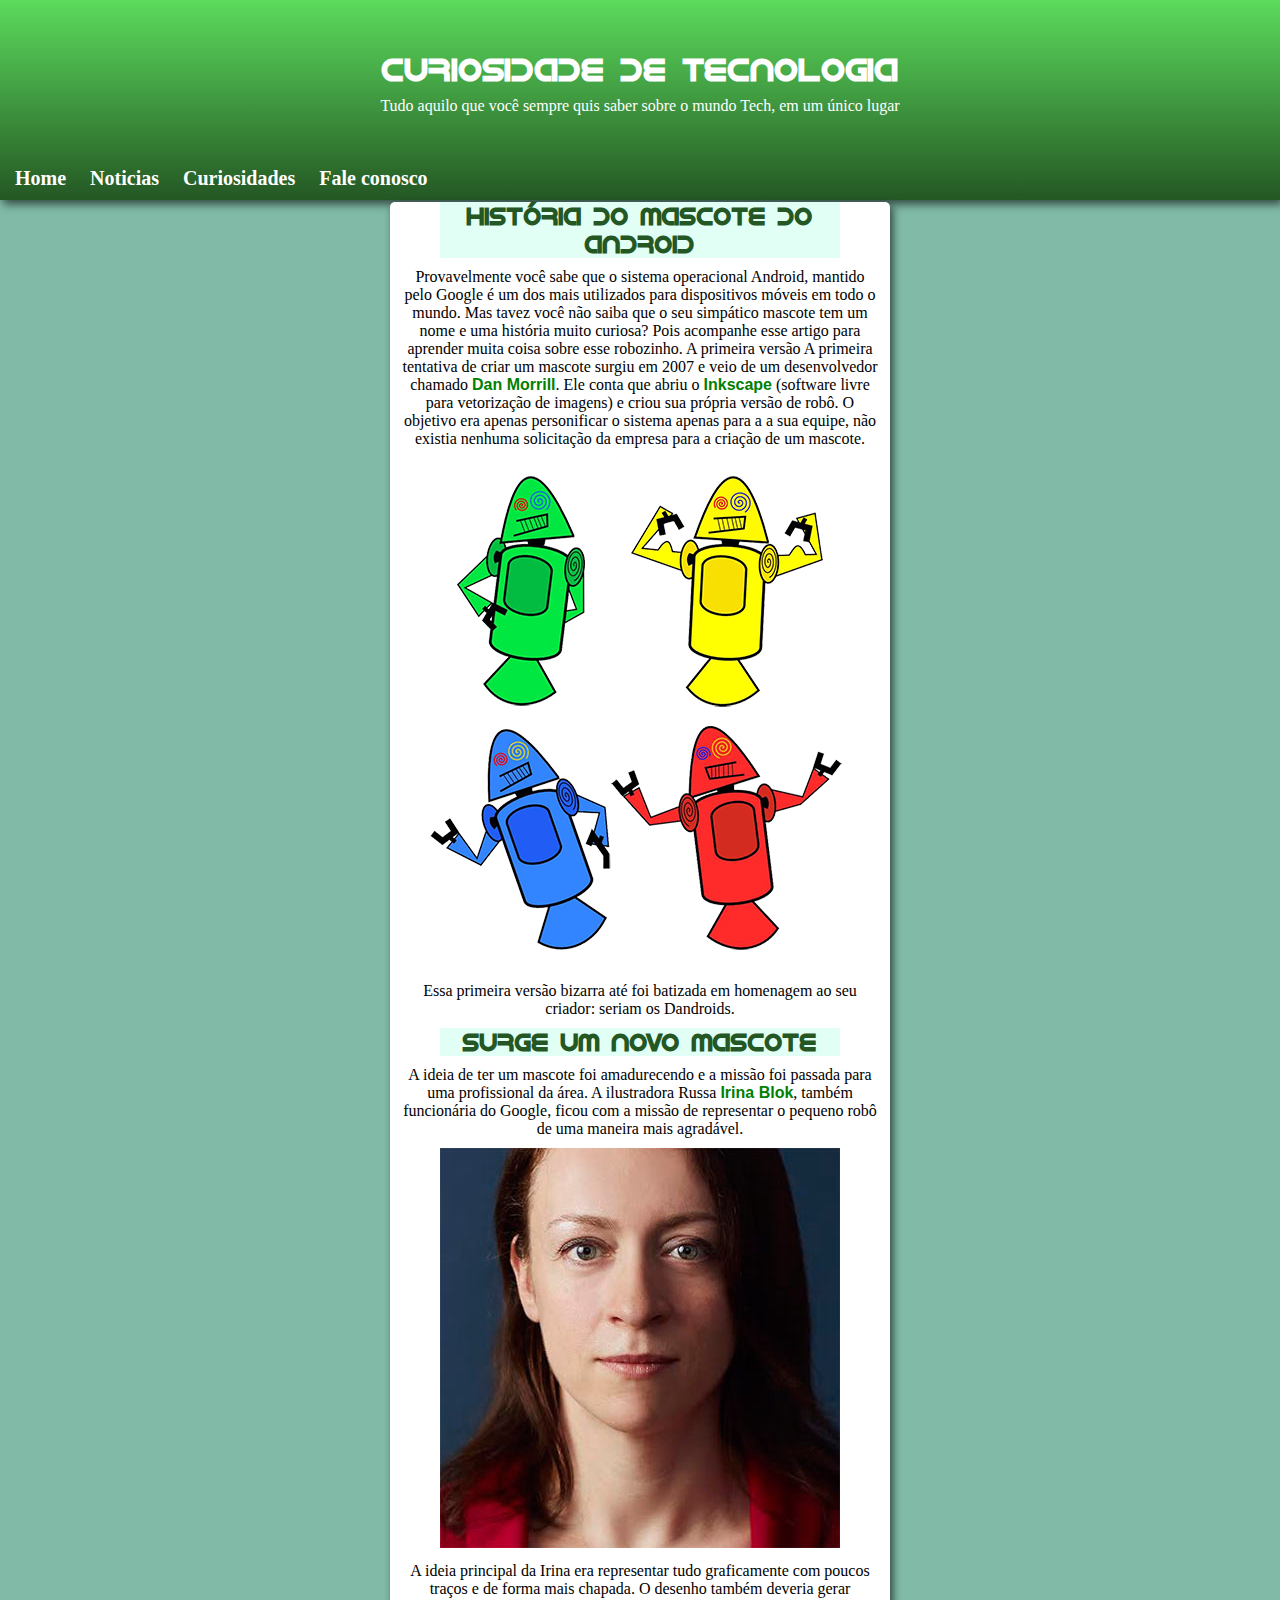
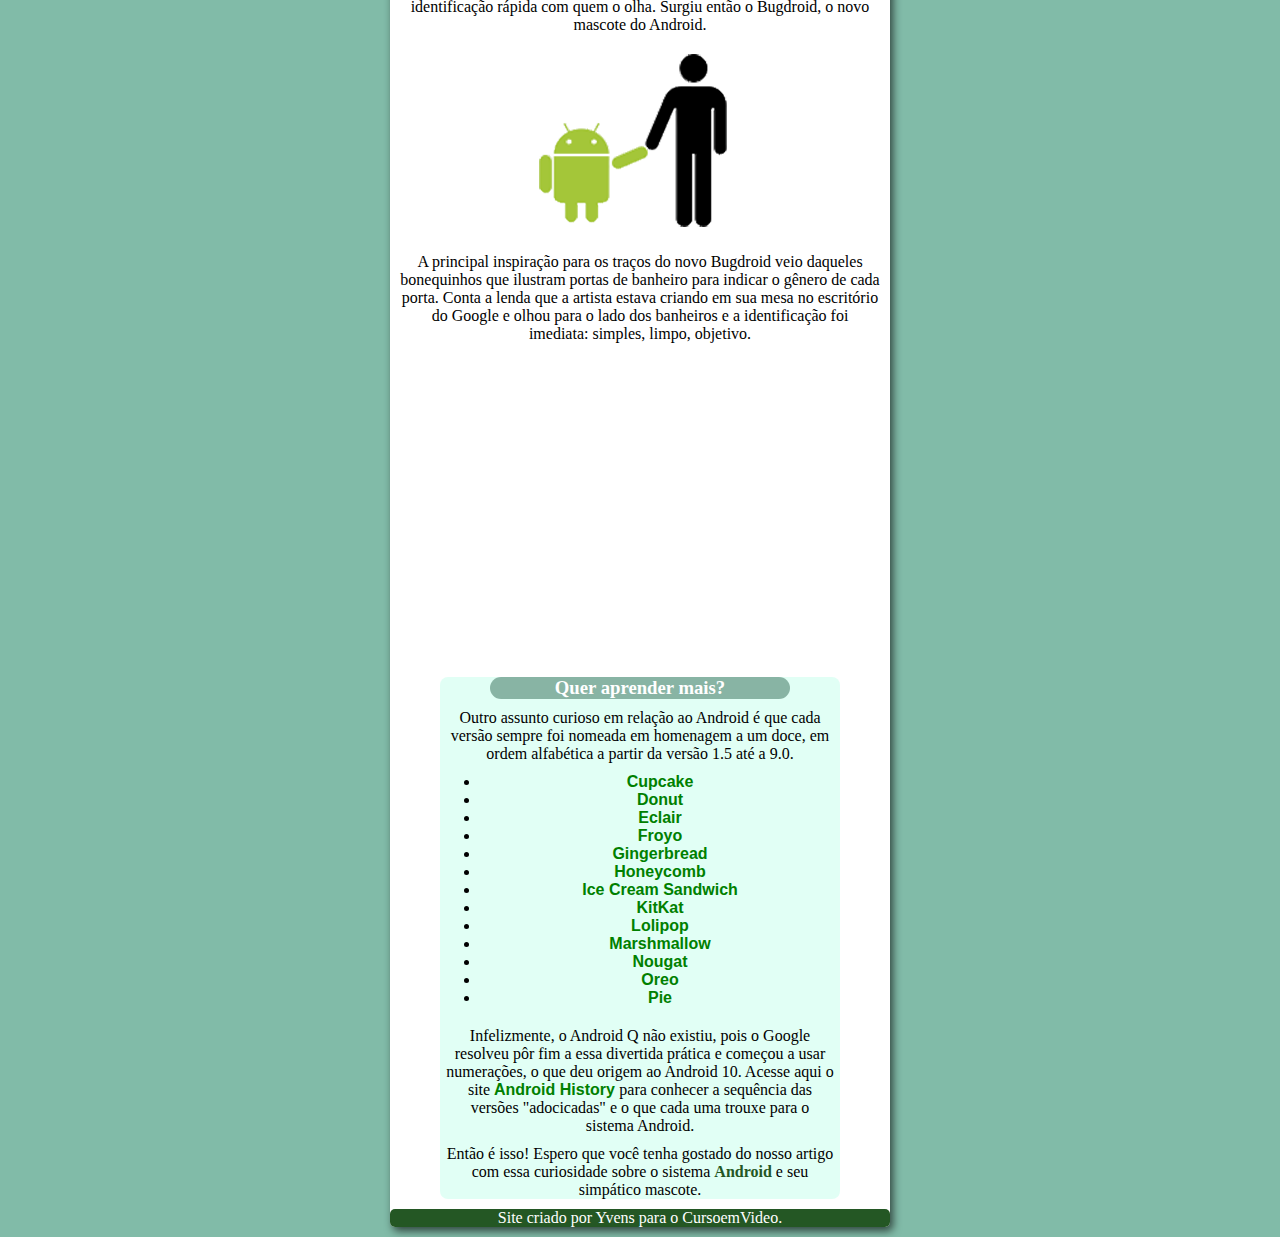
<file: modelo 2/index.html>
<!DOCTYPE html>
<html lang="pt br">
<head>
    <meta charset="UTF-8">
    <meta http-equiv="X-UA-Compatible" content="IE=edge">
    <meta name="viewport" content="width=device-width, initial-scale=1.0">
    <title>Como surgiu o mascote do android </title>
    <link rel="stylesheet" href="style.css">
    <link rel="icon" href="imagens/favicon.ico">
</head>
<body>
    <header>
        
        <h1 id="0">CURIOSIDADE DE TECNOLOGIA</h1>
        <P >Tudo aquilo que você sempre quis saber sobre o mundo Tech, em um único lugar</P>

      <span>Home </span>
      <span>Noticias </span>
      <span>Curiosidades</span>
      <span>Fale conosco</span>
    </header>

   
    <article>
        <h2>História do Mascote do Android</h2>
          <p>Provavelmente você sabe que o sistema operacional Android, mantido pelo Google é um dos mais utilizados para dispositivos móveis em todo o mundo. Mas tavez você não saiba que o seu simpático mascote tem um nome e uma história muito curiosa? Pois acompanhe esse artigo para aprender muita coisa sobre esse robozinho.

            A primeira versão
            
            A primeira tentativa de criar um mascote surgiu em 2007 e veio de um desenvolvedor chamado <a href="# " target="_blank">Dan Morrill</a>. Ele conta que abriu o <a href="https://www.youtube.com/" rel="external" target="_blank">Inkscape</a> (software livre para vetorização de imagens) e criou sua própria versão de robô. O objetivo era apenas personificar o sistema apenas para a a sua equipe, não existia nenhuma solicitação da empresa para a criação de um mascote.</p>

            <img src="imagens/dan-droids-pq.png" alt="">

            <p>Essa primeira versão bizarra até foi batizada em homenagem ao seu criador: seriam os Dandroids.

                <h2>Surge um novo mascote</h2>
                
                 <p>A ideia de ter um mascote foi amadurecendo e a missão foi passada para uma profissional da área. A ilustradora Russa <a href="#" target="_blank">Irina Blok</a>, também funcionária do Google, ficou com a missão de representar o pequeno robô de uma maneira mais agradável.</p>

                <img src="imagens/irina-blok-pq.jpg" alt="">

                <p>A ideia principal da Irina era representar tudo graficamente com poucos traços e de forma mais chapada. O desenho também deveria gerar identificação rápida com quem o olha. Surgiu então o Bugdroid, o novo mascote do Android.</p>

                <img src="imagens/bugdroid.png" alt="">

                <p>A principal inspiração para os traços do novo Bugdroid veio daqueles bonequinhos que ilustram portas de banheiro para indicar o gênero de cada porta. Conta a lenda que a artista estava criando em sua mesa no escritório do Google e olhou para o lado dos banheiros e a identificação foi imediata: simples, limpo, objetivo.</p>

                <iframe width="463" height="315" src="https://www.youtube.com/embed/tQ7SRRnfMKM" title="YouTube video player" frameborder="0" allow="accelerometer; autoplay; clipboard-write; encrypted-media; gyroscope; picture-in-picture; web-share" allowfullscreen ></iframe>

                <div>
                    <h3> Quer aprender mais? </h3>
                    <p>Outro assunto curioso em relação ao Android é que cada versão sempre foi nomeada em homenagem a um doce, em ordem alfabética a partir da versão 1.5 até a 9.0.</p>
                    
                    <ul>
                        <li><a href="#" target="_blank" >Cupcake</a></li>
                        <li><a href="#" target="_blank" >Donut</a></li>
                        <li><a href="#" target="_blank" >Eclair</a></li>
                        <li><a href="#" target="_blank" >Froyo</a></li>
                        <li><a href="#" target="_blank" >Gingerbread</a></li>
                        <li><a href="#" target="_blank" >Honeycomb</a></li>
                        <li><a href="#" target="_blank" >Ice Cream Sandwich</a></li>
                        <li><a href="#" target="_blank" > KitKat</a></li>
                        <li><a href="#" target="_blank" >Lolipop</a></li>
                        <li><a href="#" target="_blank" >Marshmallow</a></li>
                        <li><a href="#" target="_blank" >Nougat</a></li>
                        <li><a href="#" target="_blank" >Oreo</a></li>
                        <li><a href="#" target="_blank" >Pie</a></li>
                 
                    </ul>

                    <p id="final">Infelizmente, o Android Q não existiu, pois o Google resolveu pôr fim a essa divertida prática e começou a usar numerações, o que deu origem ao Android 10.

                        Acesse aqui o site<a id="SA" href="https://www.android.com/intl/pt-BR_br/history/" target="_blank"> Android History </a>para conhecer a sequência das versões "adocicadas" e o que cada uma trouxe para o sistema Android.</p>

                        <p>Então é isso! Espero que você tenha gostado do nosso artigo com essa curiosidade sobre o sistema <strong>Android</strong> e seu simpático mascote.</p>
                </div>

                <footer>
                     <p>Site criado por Yvens para o CursoemVideo.</p>
                </footer>

    </article>

   

  
    
</body>
</html>
</file>
<file: modelo 2/style.css>
*{
    margin: auto;
}
@font-face {
    font-family:'idroid' ;
    src: url(fontes/idroid.otf) format(opentype);
    font-weight: normal;
    font-style: normal;
}

body{
    background-color: rgb(129, 187, 168);
}




header{
   
   
    background-image: linear-gradient(to bottom, rgb(92, 219, 92), rgb(36, 87, 36));
     height: 200px;
    color: white;
    box-shadow: 3px 4px 9px 0px #000000a1;
    

    
   }

   header>h1{
    display: block;
    text-align: center;
    font-family: idroid;
    padding-top: 50px;
    


    
  
   
    
   }

   h3{
    background-color:rgba(61, 116, 97, 0.541) ;
    color: white;
    border-radius: 15px;
    width: 300px;
   }
header>p{
    margin-top: 10px;
    text-align: center;
}
 header>span{
    display: inline-block;
  
    padding: 5px; 
    text-align: center;
    margin-top: 47px;
    margin-left: 10px;
    font-weight: bolder;
    font-size: 20px;
    
 }
 header>span:hover{
    border-radius: 5px;
    background-color: rgb(67, 158, 75);
 }

 article{
    text-align: center;
    background-color: white;
    width: 500px;
    box-shadow: 3px 4px 9px 0px #000000a1;
    border-radius: 5px;
    
 }
 article>h2{
    background-color: rgba(199, 255, 236, 0.541);
    margin-top: 2px;
    width: 400px;
    color: rgb(36, 87, 36);
    font-family: idroid,Arial, Helvetica, sans-serif;
 }
 article>p{
   margin: 10px;
    border-radius: 10px;
    

    ;
 }
 
 div{
    margin-top: 5px;
    margin-bottom: 5px;
    background-color: rgba(199, 255, 236, 0.541);
    border-radius: 8px;
    width: 400px;
 }
 p#final{
    margin-top: 20px;
 }

 div>p{
   margin: 10px 5px;
 }
 a{
    color: green;
  font-family: 'Segoe UI', Tahoma, Geneva, Verdana, sans-serif;
  font-weight: bolder;
  text-decoration: none;
  
   
 }
 footer>p{
    width: 500px;;
    margin-top: 10px;
    margin-bottom: 10px;
    background-color: rgb(36, 87, 36);
    color: white;
    border-radius: 5px;
 }
strong{
    color: rgb(36, 87, 36);
}
</file>
